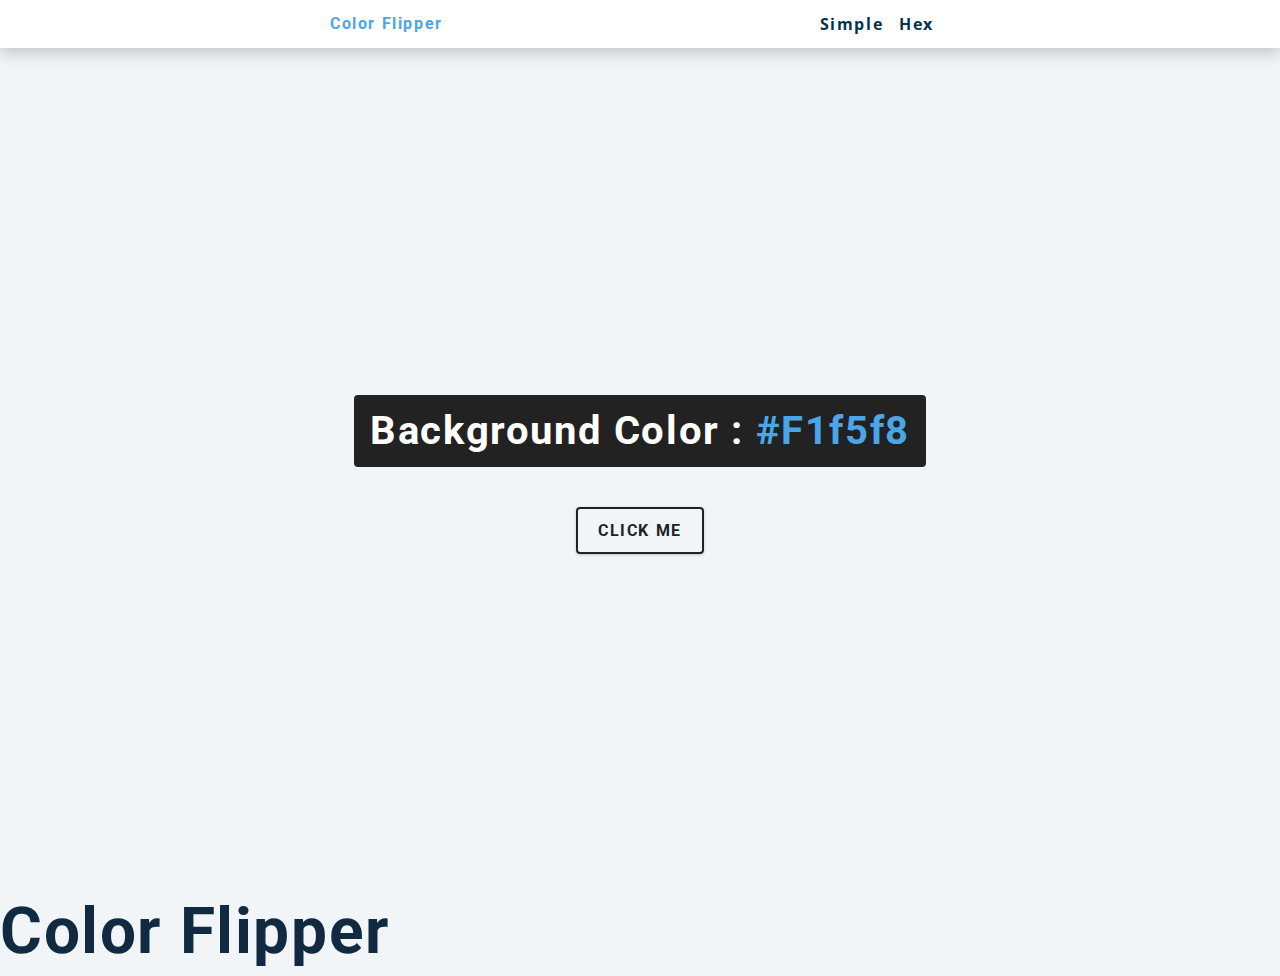
<file: 1. Color flipper/index.html>
<!DOCTYPE html>
<html lang="en">
  <head>
    <meta charset="UTF-8" />
    <meta name="viewport" content="width=device-width, initial-scale=1.0" />
    <title>Color Flipper || Simple</title>

    <!-- styles -->
    <link rel="stylesheet" href="styles.css" />
  </head>
  <body>
    <nav>
      <div class="nav-center">
        <h4>Color flipper</h4>
        <ul class="nav-links">
          <li>
            <a href="index.html">Simple</a>
          </li>
          <li>
            <a href="hex.html">Hex</a>
          </li>
          
        </ul>
      </div>
    </nav>
    <main>
      <div class="container">
        <h2>background color : <span class="color">
          #f1f5f8
        </span></h2>
        <button class="btn btn-hero" id="btn">Click me</button>
      </div>
    </main>
    <h1>color flipper</h1>
    <!-- javascript -->
    <script src="app.js"></script>
  </body>
</html>
</file>
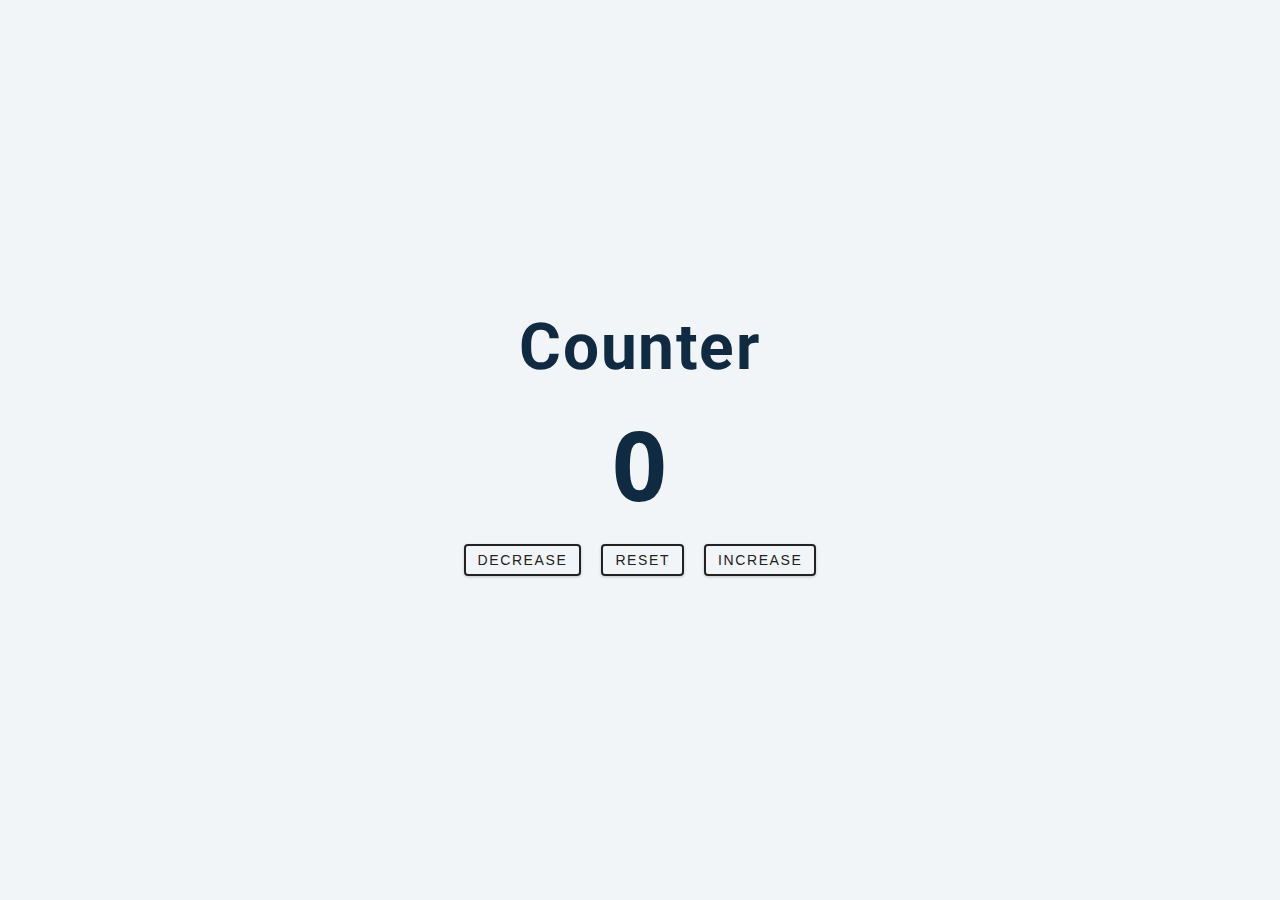
<file: 2. Counter/index.html>
<!DOCTYPE html>
<html lang="en">
  <head>
    <meta charset="UTF-8" />
    <meta name="viewport" content="width=device-width, initial-scale=1.0" />
    <title>Counter</title>

    <!-- styles -->
    <link rel="stylesheet" href="styles.css" />
  </head>
  <body>
    <main>
      <div class="container">
        <h1>Counter</h1>
        <span id="value">0</span>
        <div class="button-container">
          <button class="btn decrease">Decrease</button>
          <button class="btn reset">Reset</button>
          <button class="btn increase">Increase</button>
          
        </div>
      </div>
    </main>
    <!-- javascript -->
    <script src="app.js"></script>
  </body>
</html>
</file>
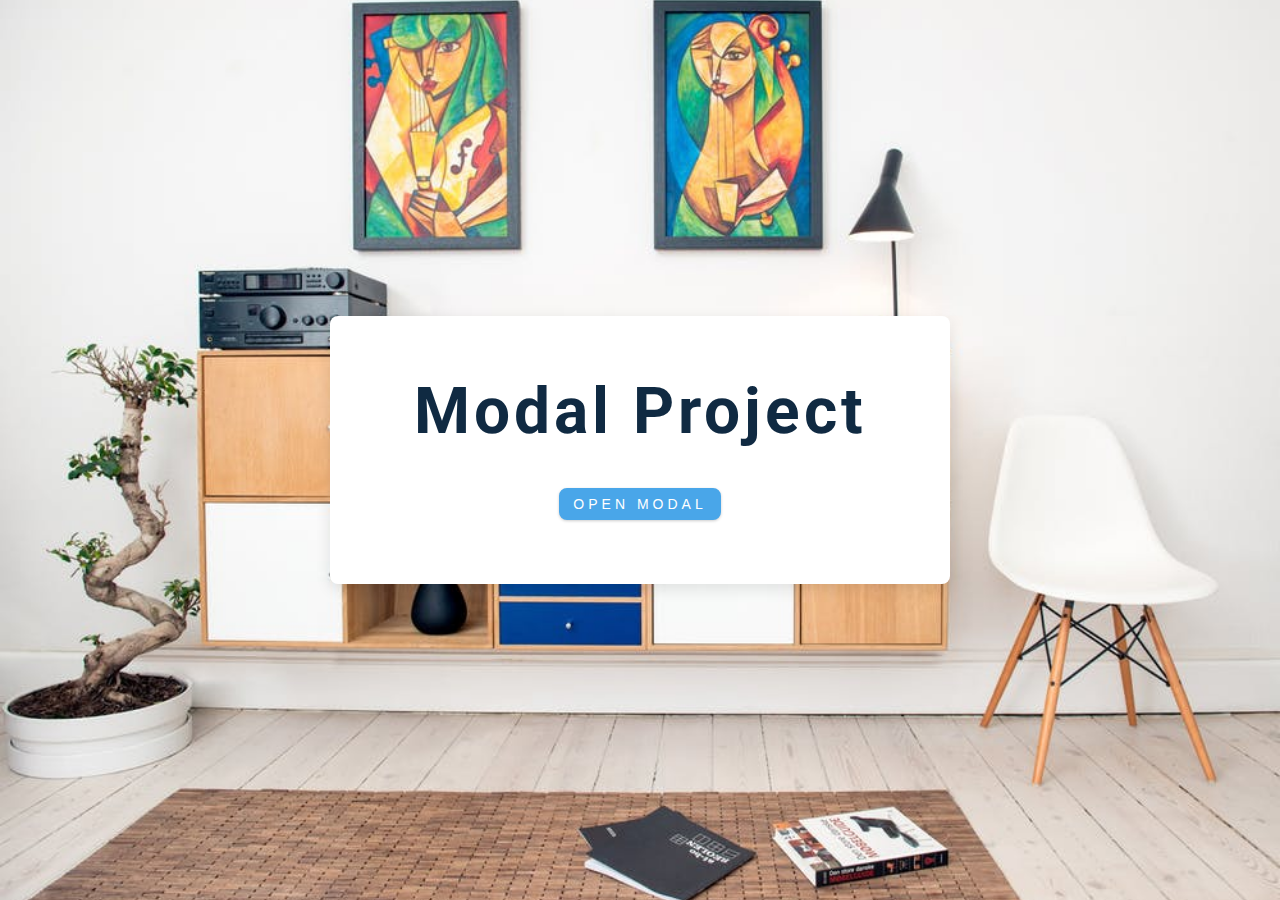
<file: 6.Modal/index.html>
<!DOCTYPE html>
<html lang="en">
  <head>
    <meta charset="UTF-8" />
    <meta name="viewport" content="width=device-width, initial-scale=1.0" />
    <title>Modal</title>
    <!-- font-awesome -->
    <link
      rel="stylesheet"
      href="https://cdnjs.cloudflare.com/ajax/libs/font-awesome/5.14.0/css/all.min.css"
    />
    <!-- styles -->
    <link rel="stylesheet" href="styles.css" />
  </head>
  <body>
    <!--hero-->
    <header class="hero">
      <div class="banner">
        <h1>modal project</h1>
        <button class="modal-btn btn">
          Open modal
        </button>
      </div>
    </header>
    <!--end of hero-->
    <!--modal-->
    <div class="modal-overlay">
      <div class="modal-container">
        <h3>modal content</h3>
        <button class="close-btn">
          <i class="fas fa-times"></i>
        </button>
      </div>
    </div>
    <script src="app.js"></script>
  </body>
</html>
</file>
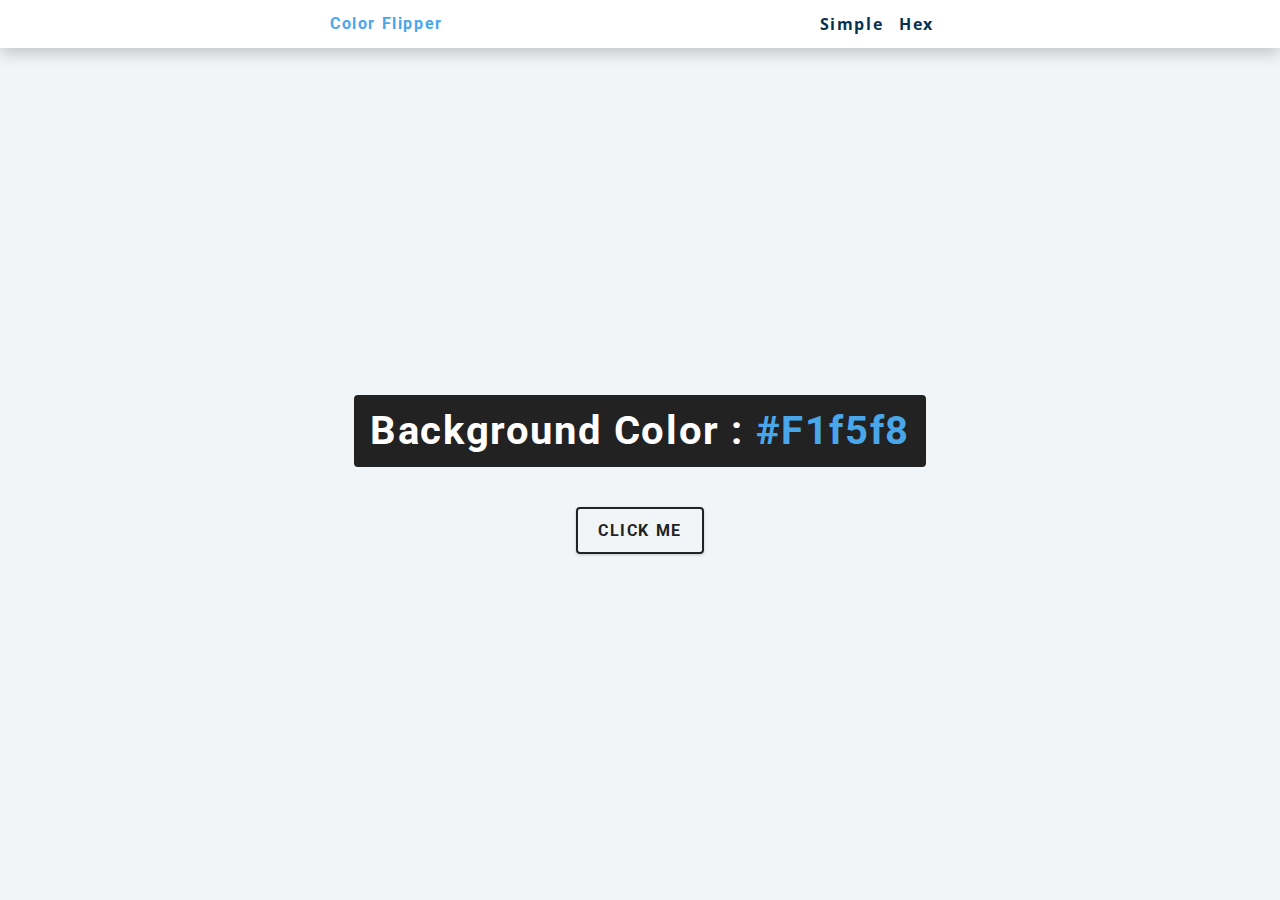
<file: 1. Color flipper/hex.html>
<!DOCTYPE html>
<html lang="en">
  <head>
    <meta charset="UTF-8" />
    <meta name="viewport" content="width=device-width, initial-scale=1.0" />
    <title>
      Color Flipper || Simple
    </title>

    <!-- styles -->
    <link rel="stylesheet" href="styles.css" />
  </head>

  <body>
    <nav>
      <div class="nav-center">
        <h4>color flipper</h4>
        <ul class="nav-links">
          <li><a href="index.html">simple</a></li>
          <li><a href="hex.html">hex</a></li>
        </ul>
      </div>
    </nav>
    <main>
      <div class="container">
        <h2>background color : <span class="color">#f1f5f8</span></h2>
        <button class="btn btn-hero" id="btn">click me</button>
      </div>
    </main>
    <!-- javascript -->
    <script src="hex.js"></script>
  </body>
</html>
</file>
<file: 1. Color flipper/styles.css>
/*
=============== 
Fonts
===============
*/
@import url("https://fonts.googleapis.com/css?family=Open+Sans|Roboto:400,700&display=swap");

/*
=============== 
Variables
===============
*/

:root {
  /* dark shades of primary color*/
  --clr-primary-1: hsl(205, 86%, 17%);
  --clr-primary-2: hsl(205, 77%, 27%);
  --clr-primary-3: hsl(205, 72%, 37%);
  --clr-primary-4: hsl(205, 63%, 48%);
  /* primary/main color */
  --clr-primary-5: hsl(205, 78%, 60%);
  /* lighter shades of primary color */
  --clr-primary-6: hsl(205, 89%, 70%);
  --clr-primary-7: hsl(205, 90%, 76%);
  --clr-primary-8: hsl(205, 86%, 81%);
  --clr-primary-9: hsl(205, 90%, 88%);
  --clr-primary-10: hsl(205, 100%, 96%);
  /* darkest grey - used for headings */
  --clr-grey-1: hsl(209, 61%, 16%);
  --clr-grey-2: hsl(211, 39%, 23%);
  --clr-grey-3: hsl(209, 34%, 30%);
  --clr-grey-4: hsl(209, 28%, 39%);
  /* grey used for paragraphs */
  --clr-grey-5: hsl(210, 22%, 49%);
  --clr-grey-6: hsl(209, 23%, 60%);
  --clr-grey-7: hsl(211, 27%, 70%);
  --clr-grey-8: hsl(210, 31%, 80%);
  --clr-grey-9: hsl(212, 33%, 89%);
  --clr-grey-10: hsl(210, 36%, 96%);
  --clr-white: #fff;
  --clr-red-dark: hsl(360, 67%, 44%);
  --clr-red-light: hsl(360, 71%, 66%);
  --clr-green-dark: hsl(125, 67%, 44%);
  --clr-green-light: hsl(125, 71%, 66%);
  --clr-black: #222;
  --ff-primary: "Roboto", sans-serif;
  --ff-secondary: "Open Sans", sans-serif;
  --transition: all 0.3s linear;
  --spacing: 0.1rem;
  --radius: 0.25rem;
  --light-shadow: 0 5px 15px rgba(0, 0, 0, 0.1);
  --dark-shadow: 0 5px 15px rgba(0, 0, 0, 0.2);
  --max-width: 1170px;
  --fixed-width: 620px;
}
/*
=============== 
Global Styles
===============
*/

*,
::after,
::before {
  margin: 0;
  padding: 0;
  box-sizing: border-box;
}
body {
  font-family: var(--ff-secondary);
  background: var(--clr-grey-10);
  color: var(--clr-grey-1);
  line-height: 1.5;
  font-size: 0.875rem;
}
ul {
  list-style-type: none;
}
a {
  text-decoration: none;
}
h1,
h2,
h3,
h4 {
  letter-spacing: var(--spacing);
  text-transform: capitalize;
  line-height: 1.25;
  margin-bottom: 0.75rem;
  font-family: var(--ff-primary);
}
h1 {
  font-size: 3rem;
}
h2 {
  font-size: 2rem;
}
h3 {
  font-size: 1.25rem;
}
h4 {
  font-size: 0.875rem;
}
p {
  margin-bottom: 1.25rem;
  color: var(--clr-grey-5);
}
@media screen and (min-width: 800px) {
  h1 {
    font-size: 4rem;
  }
  h2 {
    font-size: 2.5rem;
  }
  h3 {
    font-size: 1.75rem;
  }
  h4 {
    font-size: 1rem;
  }
  body {
    font-size: 1rem;
  }
  h1,
  h2,
  h3,
  h4 {
    line-height: 1;
  }
}
/*  global classes */

/* section */
.section {
  padding: 5rem 0;
}

.section-center {
  width: 90vw;
  margin: 0 auto;
  max-width: 1170px;
}
@media screen and (min-width: 992px) {
  .section-center {
    width: 95vw;
  }
}
main {
  min-height: 100vh;
  display: grid;
  place-items: center;
}

/*
=============== 
Nav
===============
*/
nav {
  background: var(--clr-white);
  height: 3rem;
  display: grid;
  align-items: center;
  box-shadow: var(--dark-shadow);
}
.nav-center {
  width: 90vw;
  max-width: var(--fixed-width);
  margin: 0 auto;
  display: flex;
  align-items: center;
  justify-content: space-between;
}
.nav-center h4 {
  margin-bottom: 0;
  color: var(--clr-primary-5);
}
.nav-links {
  display: flex;
}
nav a {
  text-transform: capitalize;
  font-weight: 700;
  font-size: 1rem;
  color: var(--clr-primary-1);
  letter-spacing: var(--spacing);
  margin-right: 1rem;
}
nav a:hover {
  color: var(--clr-primary-5);
}
/*
=============== 
Container
===============
*/
main {
  min-height: calc(100vh - 3rem);
  display: grid;
  place-items: center;
}
.container {
  text-align: center;
}
.container h2 {
  background: var(--clr-black);
  color: var(--clr-white);
  padding: 1rem;
  border-radius: var(--radius);
  margin-bottom: 2.5rem;
}
.color {
  color: var(--clr-primary-5);
}
.btn-hero {
  font-family: var(--ff-primary);
  text-transform: uppercase;
  background: transparent;
  color: var(--clr-black);
  letter-spacing: var(--spacing);
  display: inline-block;
  font-weight: 700;
  transition: var(--transition);
  border: 2px solid var(--clr-black);
  cursor: pointer;
  box-shadow: 0 1px 3px rgba(0, 0, 0, 0.2);
  border-radius: var(--radius);
  font-size: 1rem;
  padding: 0.75rem 1.25rem;
}
.btn-hero:hover {
  color: var(--clr-white);
  background: var(--clr-black);
}
</file>
<file: 2. Counter/styles.css>
/*
=============== 
Fonts
===============
*/
@import url("https://fonts.googleapis.com/css?family=Open+Sans|Roboto:400,700&display=swap");

/*
=============== 
Variables
===============
*/

:root {
  /* dark shades of primary color*/
  --clr-primary-1: hsl(205, 86%, 17%);
  --clr-primary-2: hsl(205, 77%, 27%);
  --clr-primary-3: hsl(205, 72%, 37%);
  --clr-primary-4: hsl(205, 63%, 48%);
  /* primary/main color */
  --clr-primary-5: hsl(205, 78%, 60%);
  /* lighter shades of primary color */
  --clr-primary-6: hsl(205, 89%, 70%);
  --clr-primary-7: hsl(205, 90%, 76%);
  --clr-primary-8: hsl(205, 86%, 81%);
  --clr-primary-9: hsl(205, 90%, 88%);
  --clr-primary-10: hsl(205, 100%, 96%);
  /* darkest grey - used for headings */
  --clr-grey-1: hsl(209, 61%, 16%);
  --clr-grey-2: hsl(211, 39%, 23%);
  --clr-grey-3: hsl(209, 34%, 30%);
  --clr-grey-4: hsl(209, 28%, 39%);
  /* grey used for paragraphs */
  --clr-grey-5: hsl(210, 22%, 49%);
  --clr-grey-6: hsl(209, 23%, 60%);
  --clr-grey-7: hsl(211, 27%, 70%);
  --clr-grey-8: hsl(210, 31%, 80%);
  --clr-grey-9: hsl(212, 33%, 89%);
  --clr-grey-10: hsl(210, 36%, 96%);
  --clr-white: #fff;
  --clr-red-dark: hsl(360, 67%, 44%);
  --clr-red-light: hsl(360, 71%, 66%);
  --clr-green-dark: hsl(125, 67%, 44%);
  --clr-green-light: hsl(125, 71%, 66%);
  --clr-black: #222;
  --ff-primary: "Roboto", sans-serif;
  --ff-secondary: "Open Sans", sans-serif;
  --transition: all 0.3s linear;
  --spacing: 0.1rem;
  --radius: 0.25rem;
  --light-shadow: 0 5px 15px rgba(0, 0, 0, 0.1);
  --dark-shadow: 0 5px 15px rgba(0, 0, 0, 0.2);
  --max-width: 1170px;
  --fixed-width: 620px;
}
/*
=============== 
Global Styles
===============
*/

*,
::after,
::before {
  margin: 0;
  padding: 0;
  box-sizing: border-box;
}
body {
  font-family: var(--ff-secondary);
  background: var(--clr-grey-10);
  color: var(--clr-grey-1);
  line-height: 1.5;
  font-size: 0.875rem;
}
ul {
  list-style-type: none;
}
a {
  text-decoration: none;
}
h1,
h2,
h3,
h4 {
  letter-spacing: var(--spacing);
  text-transform: capitalize;
  line-height: 1.25;
  margin-bottom: 0.75rem;
  font-family: var(--ff-primary);
}
h1 {
  font-size: 3rem;
}
h2 {
  font-size: 2rem;
}
h3 {
  font-size: 1.25rem;
}
h4 {
  font-size: 0.875rem;
}
p {
  margin-bottom: 1.25rem;
  color: var(--clr-grey-5);
}
@media screen and (min-width: 800px) {
  h1 {
    font-size: 4rem;
  }
  h2 {
    font-size: 2.5rem;
  }
  h3 {
    font-size: 1.75rem;
  }
  h4 {
    font-size: 1rem;
  }
  body {
    font-size: 1rem;
  }
  h1,
  h2,
  h3,
  h4 {
    line-height: 1;
  }
}
/*  global classes */

/* section */
.section {
  padding: 5rem 0;
}

.section-center {
  width: 90vw;
  margin: 0 auto;
  max-width: 1170px;
}
@media screen and (min-width: 992px) {
  .section-center {
    width: 95vw;
  }
}
main {
  min-height: 100vh;
  display: grid;
  place-items: center;
}

/*
=============== 
Counter
===============
*/

main {
  min-height: 100vh;
  display: grid;
  place-items: center;
}
.container {
  text-align: center;
}
#value {
  font-size: 6rem;
  font-weight: bold;
}
.btn {
  text-transform: uppercase;
  background: transparent;
  color: var(--clr-black);
  padding: 0.375rem 0.75rem;
  letter-spacing: var(--spacing);
  display: inline-block;
  transition: var(--transition);
  font-size: 0.875rem;
  border: 2px solid var(--clr-black);
  cursor: pointer;
  box-shadow: 0 1px 3px rgba(0, 0, 0, 0.2);
  border-radius: var(--radius);
  margin: 0.5rem;
}
.btn:hover {
  color: var(--clr-white);
  background: var(--clr-black);
}
</file>
<file: 6.Modal/styles.css>
/*
=============== 
Fonts
===============
*/
@import url("https://fonts.googleapis.com/css?family=Open+Sans|Roboto:400,700&display=swap");

/*
=============== 
Variables
===============
*/

:root {
  /* dark shades of primary color*/
  --clr-primary-1: hsl(205, 86%, 17%);
  --clr-primary-2: hsl(205, 77%, 27%);
  --clr-primary-3: hsl(205, 72%, 37%);
  --clr-primary-4: hsl(205, 63%, 48%);
  /* primary/main color */
  --clr-primary-5: #49a6e9;
  /* --clr-primary-5: rgb(73, 166, 233); */
  /* lighter shades of primary color */
  --clr-primary-6: hsl(205, 89%, 70%);
  --clr-primary-7: hsl(205, 90%, 76%);
  --clr-primary-8: hsl(205, 86%, 81%);
  --clr-primary-9: hsl(205, 90%, 88%);
  --clr-primary-10: hsl(205, 100%, 96%);
  /* darkest grey - used for headings */
  --clr-grey-1: hsl(209, 61%, 16%);
  --clr-grey-2: hsl(211, 39%, 23%);
  --clr-grey-3: hsl(209, 34%, 30%);
  --clr-grey-4: hsl(209, 28%, 39%);
  /* grey used for paragraphs */
  --clr-grey-5: hsl(210, 22%, 49%);
  --clr-grey-6: hsl(209, 23%, 60%);
  --clr-grey-7: hsl(211, 27%, 70%);
  --clr-grey-8: hsl(210, 31%, 80%);
  --clr-grey-9: hsl(212, 33%, 89%);
  --clr-grey-10: hsl(210, 36%, 96%);
  --clr-white: #fff;
  --clr-red-dark: hsl(360, 67%, 44%);
  --clr-red-light: hsl(360, 71%, 66%);
  --clr-green-dark: hsl(125, 67%, 44%);
  --clr-green-light: hsl(125, 71%, 66%);
  --clr-black: #222;
  --ff-primary: "Roboto", sans-serif;
  --ff-secondary: "Open Sans", sans-serif;
  --transition: all 0.3s linear;
  --spacing: 0.25rem;
  --radius: 0.5rem;
  --light-shadow: 0 5px 15px rgba(0, 0, 0, 0.1);
  --dark-shadow: 0 5px 15px rgba(0, 0, 0, 0.2);
  --max-width: 1170px;
  --fixed-width: 620px;
}
/*
=============== 
Global Styles
===============
*/

*,
::after,
::before {
  margin: 0;
  padding: 0;
  box-sizing: border-box;
}
body {
  font-family: var(--ff-secondary);
  background: var(--clr-grey-10);
  color: var(--clr-grey-1);
  line-height: 1.5;
  font-size: 0.875rem;
}
ul {
  list-style-type: none;
}
a {
  text-decoration: none;
}
img:not(.logo) {
  width: 100%;
}
img {
  display: block;
}

h1,
h2,
h3,
h4 {
  letter-spacing: var(--spacing);
  text-transform: capitalize;
  line-height: 1.25;
  margin-bottom: 0.75rem;
  font-family: var(--ff-primary);
}
h1 {
  font-size: 3rem;
}
h2 {
  font-size: 2rem;
}
h3 {
  font-size: 1.25rem;
}
h4 {
  font-size: 0.875rem;
}
p {
  margin-bottom: 1.25rem;
  color: var(--clr-grey-5);
}
@media screen and (min-width: 800px) {
  h1 {
    font-size: 4rem;
  }
  h2 {
    font-size: 2.5rem;
  }
  h3 {
    font-size: 1.75rem;
  }
  h4 {
    font-size: 1rem;
  }
  body {
    font-size: 1rem;
  }
  h1,
  h2,
  h3,
  h4 {
    line-height: 1;
  }
}
/*  global classes */

.btn {
  text-transform: uppercase;
  background: transparent;
  color: var(--clr-black);
  padding: 0.375rem 0.75rem;
  letter-spacing: var(--spacing);
  display: inline-block;
  transition: var(--transition);
  font-size: 0.875rem;
  border: 2px solid var(--clr-black);
  cursor: pointer;
  box-shadow: 0 1px 3px rgba(0, 0, 0, 0.2);
  border-radius: var(--radius);
}
.btn:hover {
  color: var(--clr-white);
  background: var(--clr-black);
}
/* section */
.section {
  padding: 5rem 0;
}

.section-center {
  width: 90vw;
  margin: 0 auto;
  max-width: 1170px;
}
@media screen and (min-width: 992px) {
  .section-center {
    width: 95vw;
  }
}
main {
  min-height: 100vh;
  display: grid;
  place-items: center;
}
/*
=============== 
Modal
===============
*/
.hero {
  min-height: 100vh;
  background: url("./hero.jpeg") center/cover no-repeat;
  display: grid;
  place-items: center;
}
.banner {
  background: var(--clr-white);
  padding: 4rem 0;
  border-radius: var(--radius);
  box-shadow: var(--light-shadow);
  text-align: center;
  width: 90vw;
  max-width: var(--fixed-width);
}
.modal-btn {
  margin-top: 2rem;
  background: var(--clr-primary-5);
  border-color: var(--clr-primary-5);
  color: var(--clr-white);
}
.modal-btn:hover {
  background: transparent;
  color: var(--clr-primary-5);
}
.modal-overlay {
  position: fixed;
  top: 0;
  left: 0;
  width: 100%;
  height: 100%;
  background: rgba(73, 166, 233, 0.5);
  display: grid;
  place-items: center;
  transition: var(--transition);
  visibility: hidden;
  z-index: -10;
}
/* OPEN/CLOSE MODAL */
.open-modal {
  visibility: visible;
  z-index: 10;
}
.modal-container {
  background: var(--clr-white);
  border-radius: var(--radius);
  width: 90vw;
  height: 30vh;
  max-width: var(--fixed-width);
  text-align: center;
  display: grid;
  place-items: center;
  position: relative;
}
.close-btn {
  position: absolute;
  top: 1rem;
  right: 1rem;
  font-size: 2rem;
  background: transparent;
  border-color: transparent;
  color: var(--clr-red-dark);
  cursor: pointer;
  transition: var(--transition);
}
.close-btn:hover {
  color: var(--clr-red-light);
  transform: scale(1.3);
}
</file>
